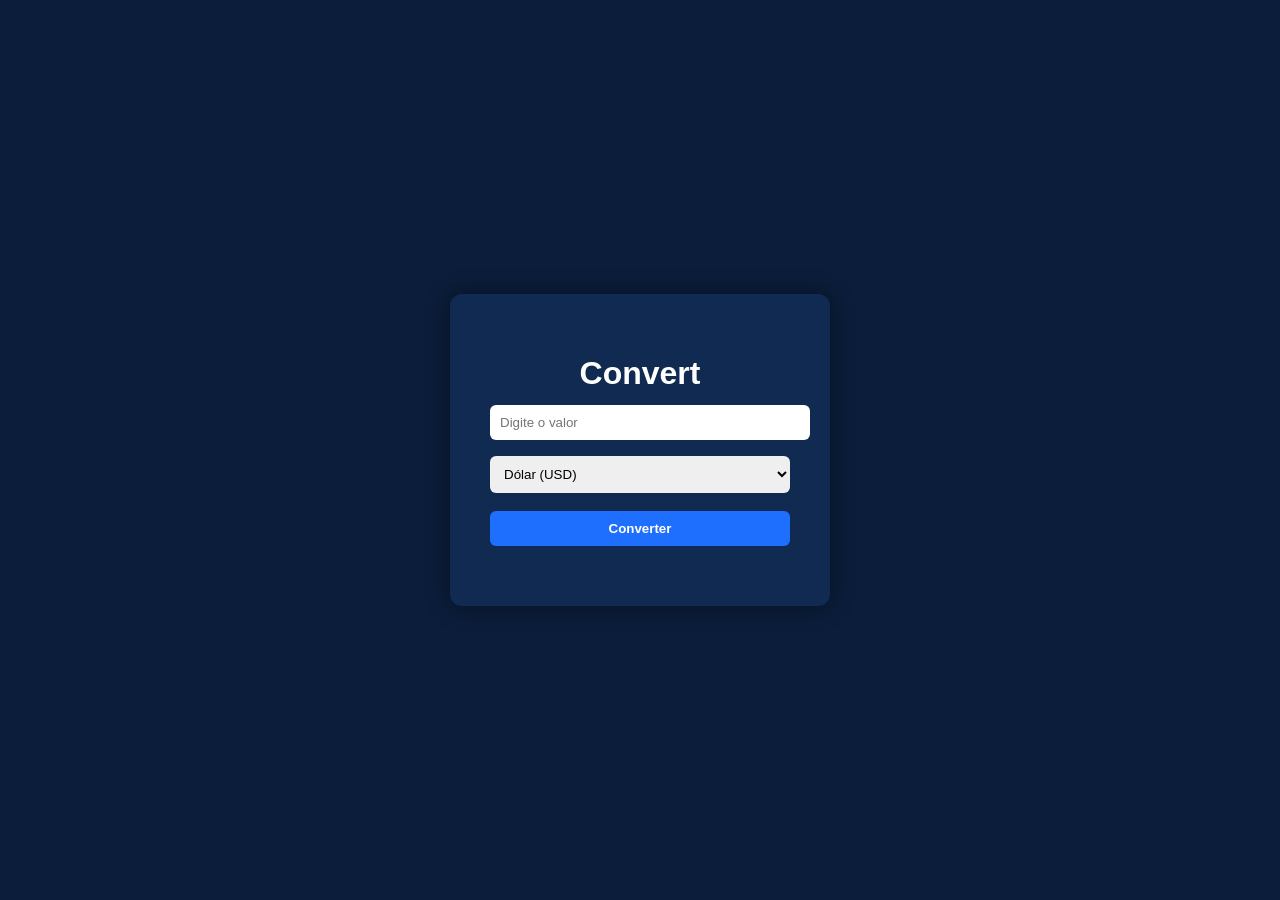
<file: index.html>
<!DOCTYPE html>
<html lang="pt-br">

<head>
    <meta charset="UTF-8">
    <meta name="viewport" content="width=device-width, initial-scale=1.0">
    <title>Document</title>
    <link rel="stylesheet" href="style.css">
</head>

<body>
    <div class="container">

        <h1>Convert</h1>
        

        <input type="number" id="valor" placeholder="Digite o valor">

        <select id="moeda">
            <option value="USD">Dólar (USD)</option>
            <option value="EUR">Euro (EUR)</option>
            <option value="JPY">Iene (JPY)</option>
        </select>

        <button onclick="converter()">Converter</button>

        <h2 id="resultado"></h2>

    </div>

    <script src="script.js"></script>
</body>

</html>
</file>
<file: style.css>
body {
  margin: 0;
  height: 100vh;
  display: flex;
  justify-content: center;
  align-items: center;
  background: #0b1d3a;
  font-family: Arial, sans-serif;
  color: white;
}

.container {
  background: #102a52;
  padding: 40px;
  border-radius: 12px;
  width: 300px;
  text-align: center;
  box-shadow: 0 0 25px rgba(0,0,0,0.4);
}

h1 {
  margin-bottom: 5px;
}

.slogan {
  font-size: 12px;
  opacity: 0.7;
  margin-bottom: 20px;
}

input, select {
  width: 100%;
  padding: 10px;
  margin: 8px 0;
  border: none;
  border-radius: 6px;
  outline: none;
}

button {
  width: 100%;
  padding: 10px;
  margin-top: 10px;
  background: #1f6fff;
  border: none;
  border-radius: 6px;
  color: white;
  cursor: pointer;
  font-weight: bold;
}

button:hover {
  background: #1557c7;
}

#resultado {
  margin-top: 15px;
}
</file>
<file: convert.css>
body {
  margin: 0;
  height: 100vh;
  display: flex;
  justify-content: center;
  align-items: center;
  background: #0b1d3a;
  font-family: Arial, sans-serif;
  color: white;
}

.container {
  background: #102a52;
  padding: 40px;
  border-radius: 12px;
  width: 300px;
  text-align: center;
  box-shadow: 0 0 25px rgba(0,0,0,0.4);
}

h1 {
  margin-bottom: 5px;
}

.slogan {
  font-size: 12px;
  opacity: 0.7;
  margin-bottom: 20px;
}

input, select {
  width: 100%;
  padding: 10px;
  margin: 8px 0;
  border: none;
  border-radius: 6px;
  outline: none;
}

button {
  width: 100%;
  padding: 10px;
  margin-top: 10px;
  background: #1f6fff;
  border: none;
  border-radius: 6px;
  color: white;
  cursor: pointer;
  font-weight: bold;
}

button:hover {
  background: #1557c7;
}

#resultado {
  margin-top: 15px;
}
</file>
